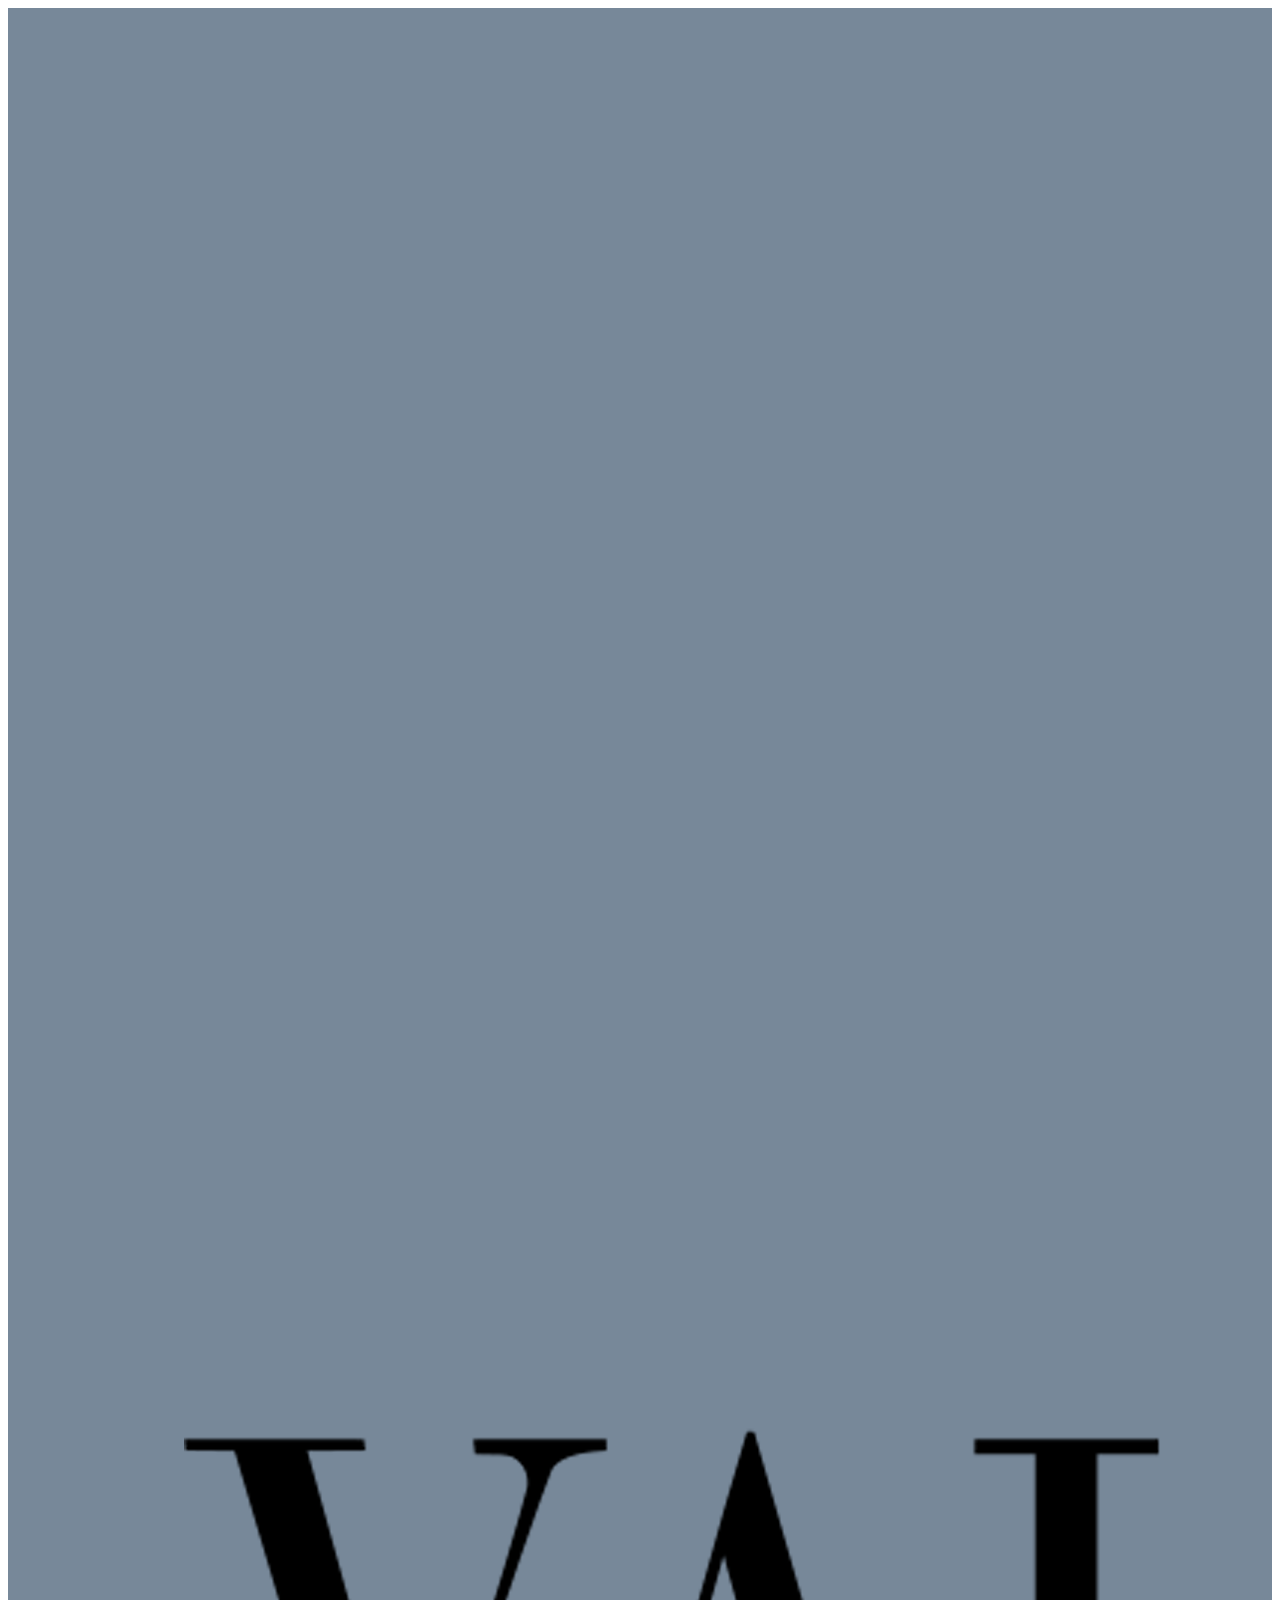
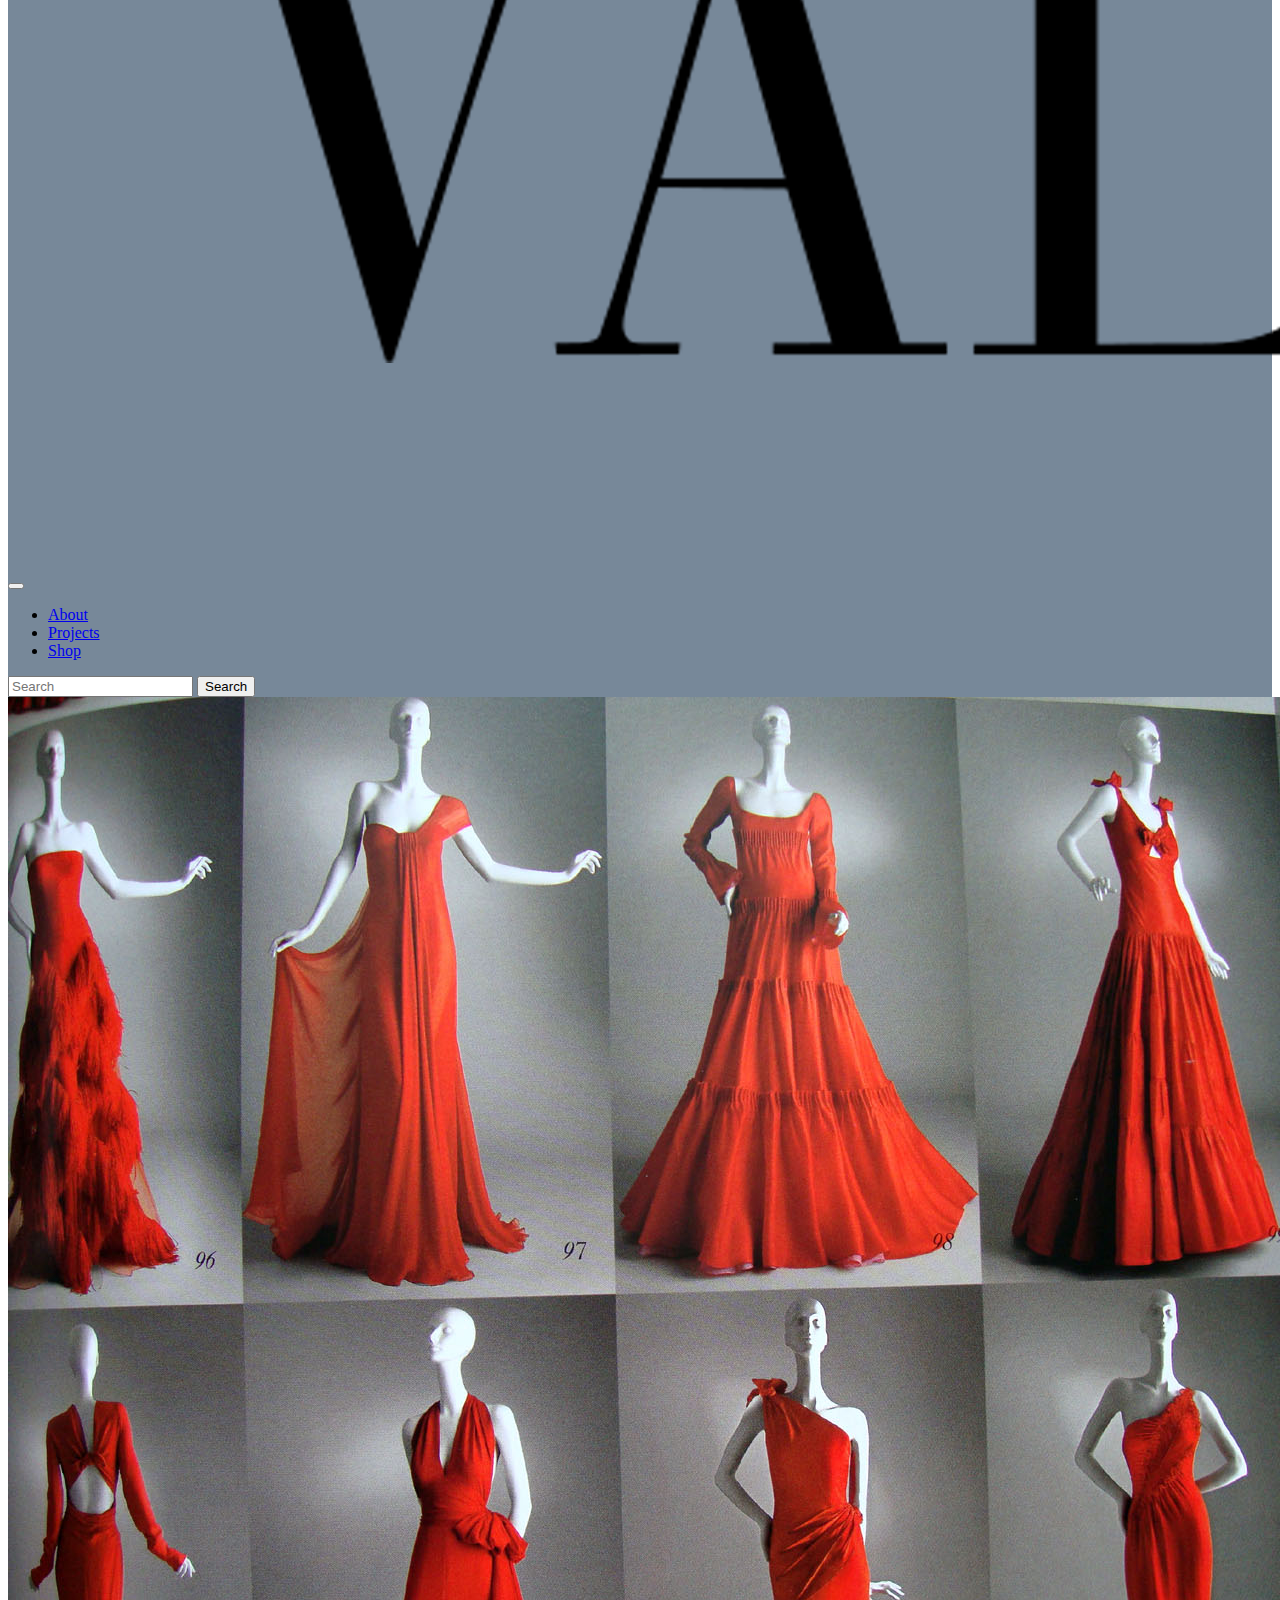
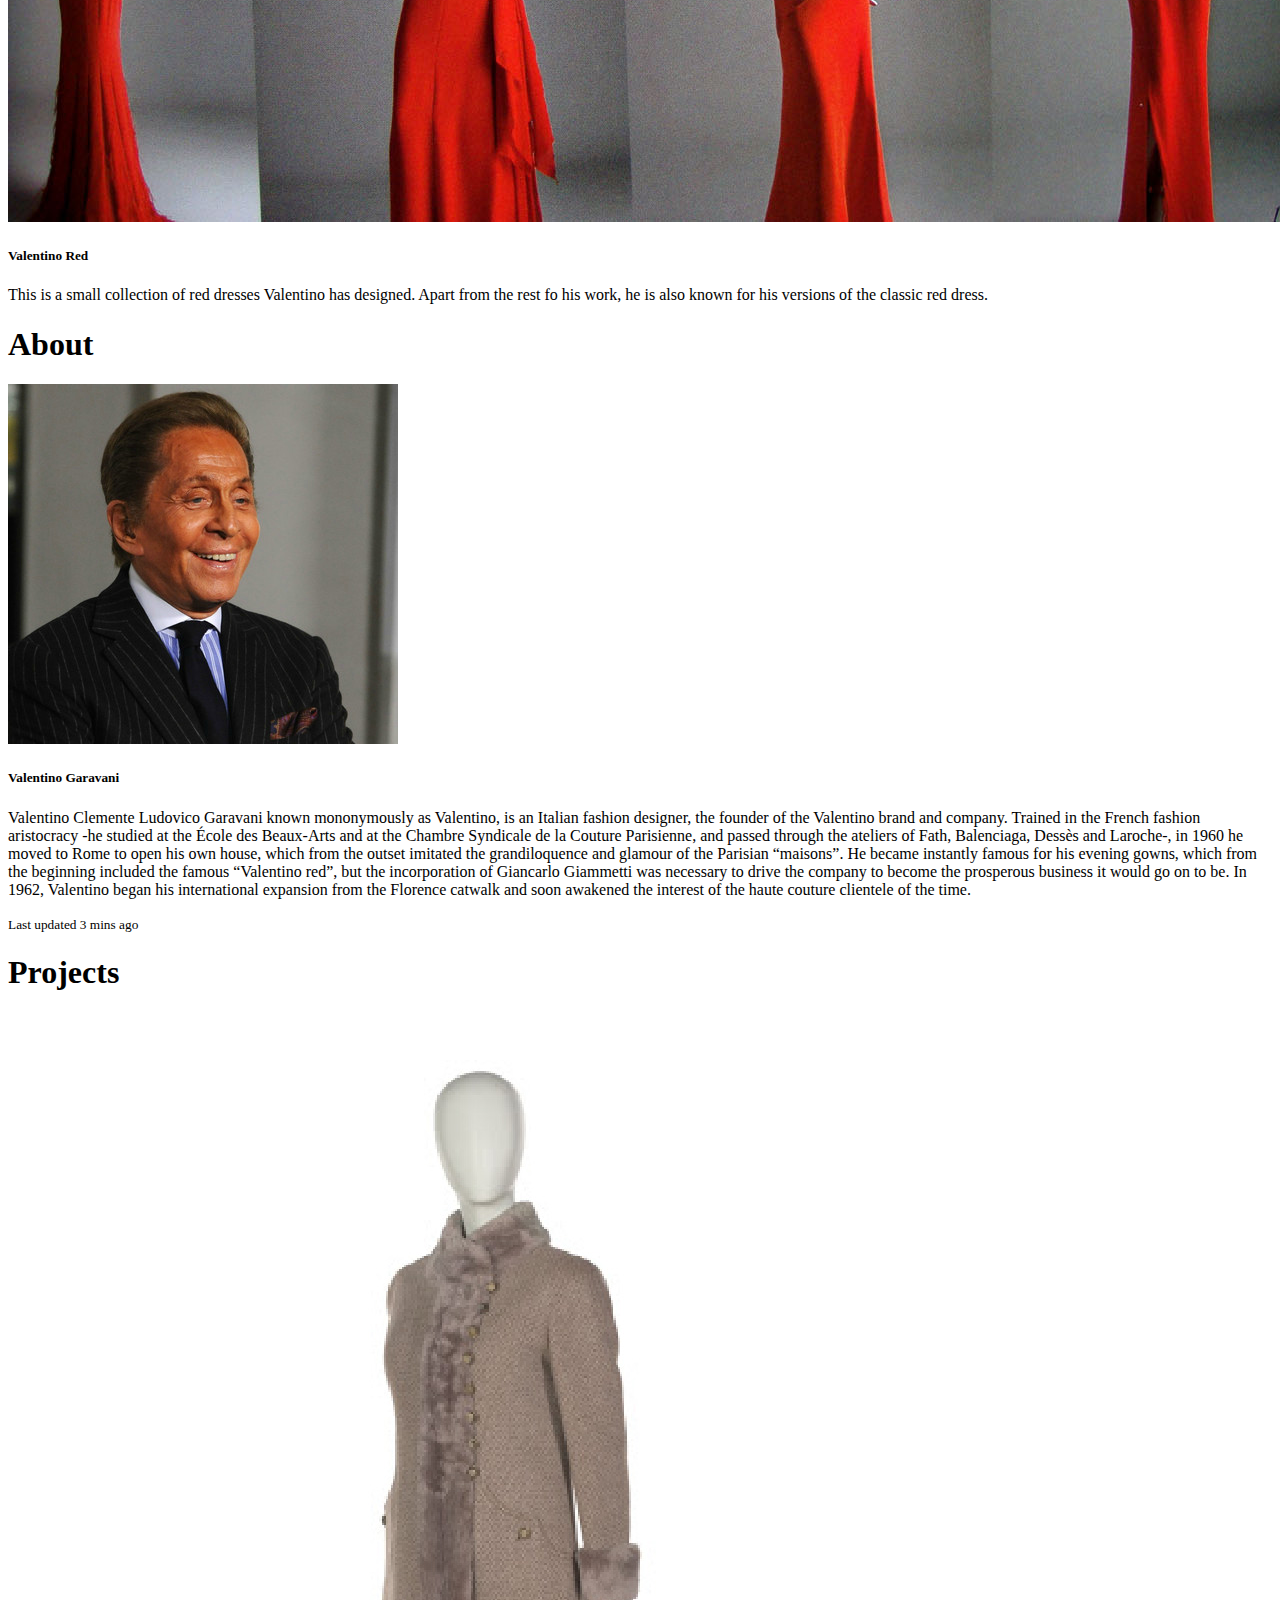
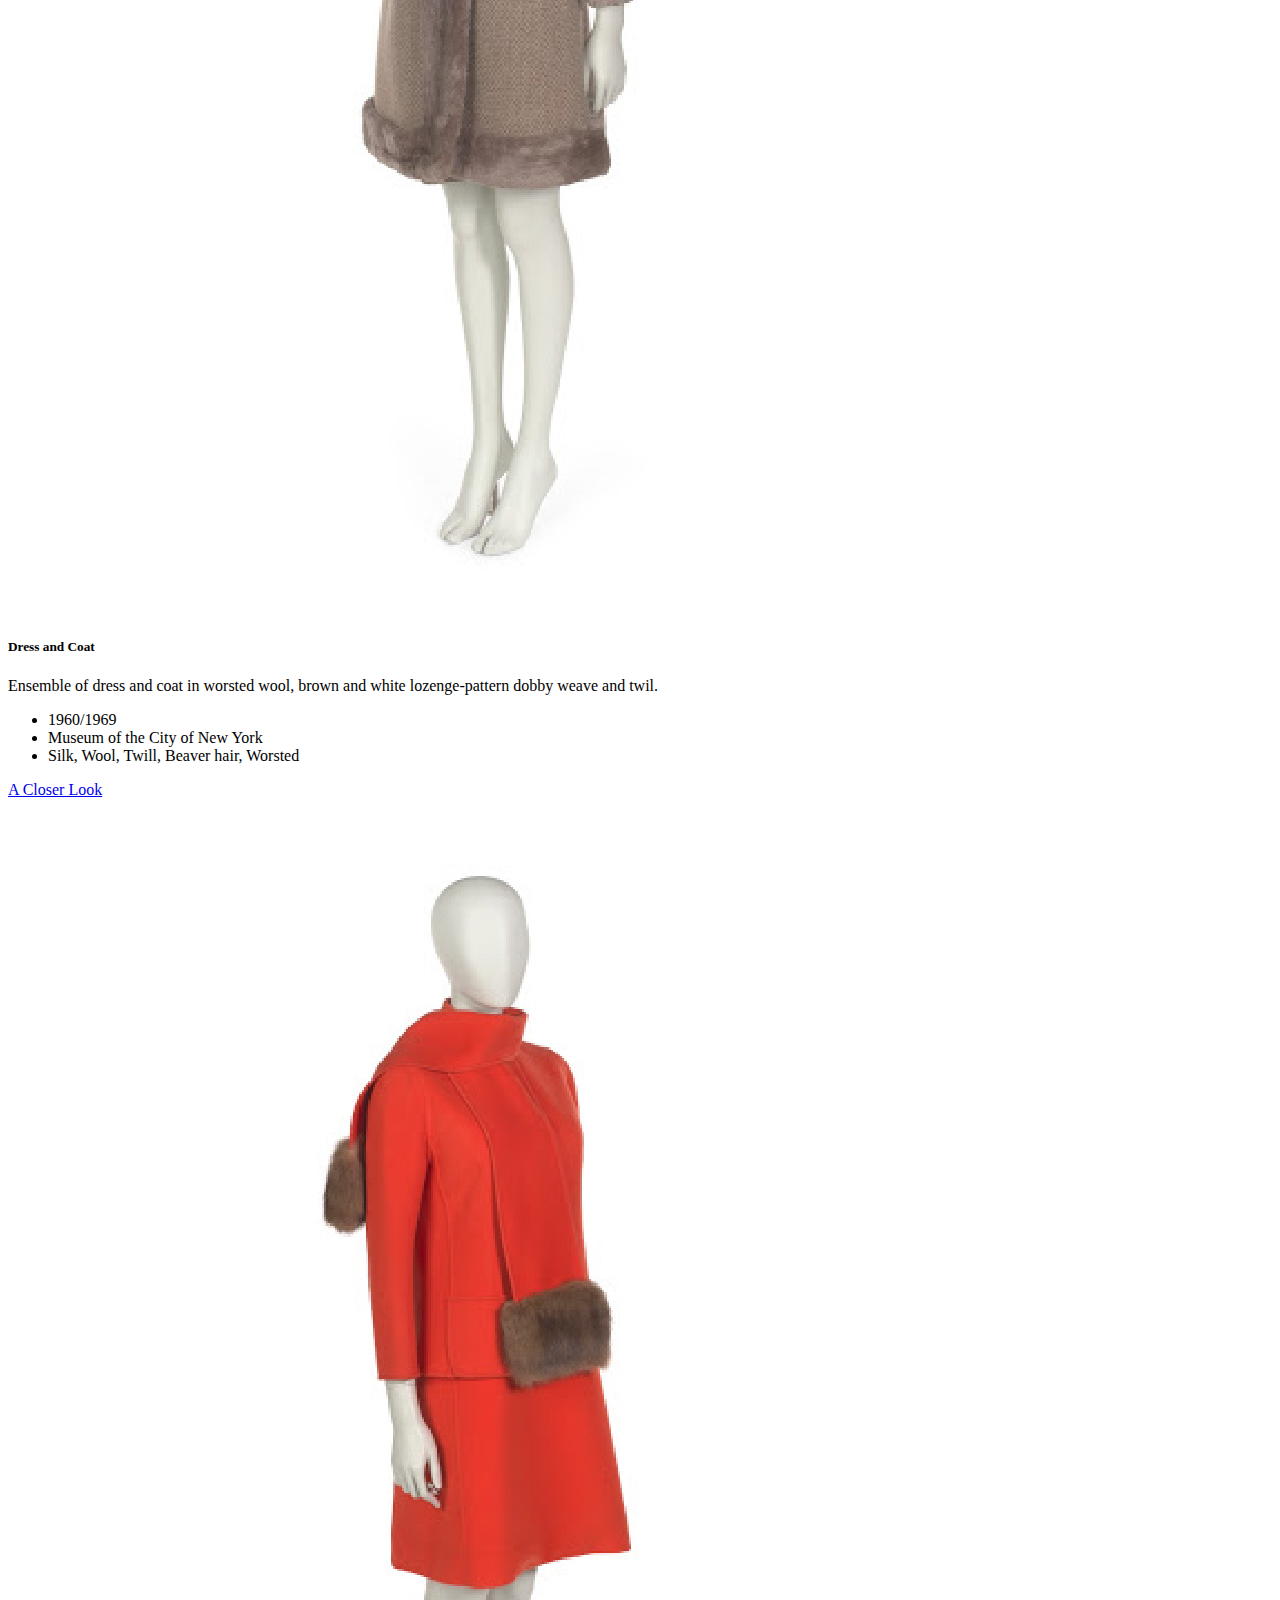
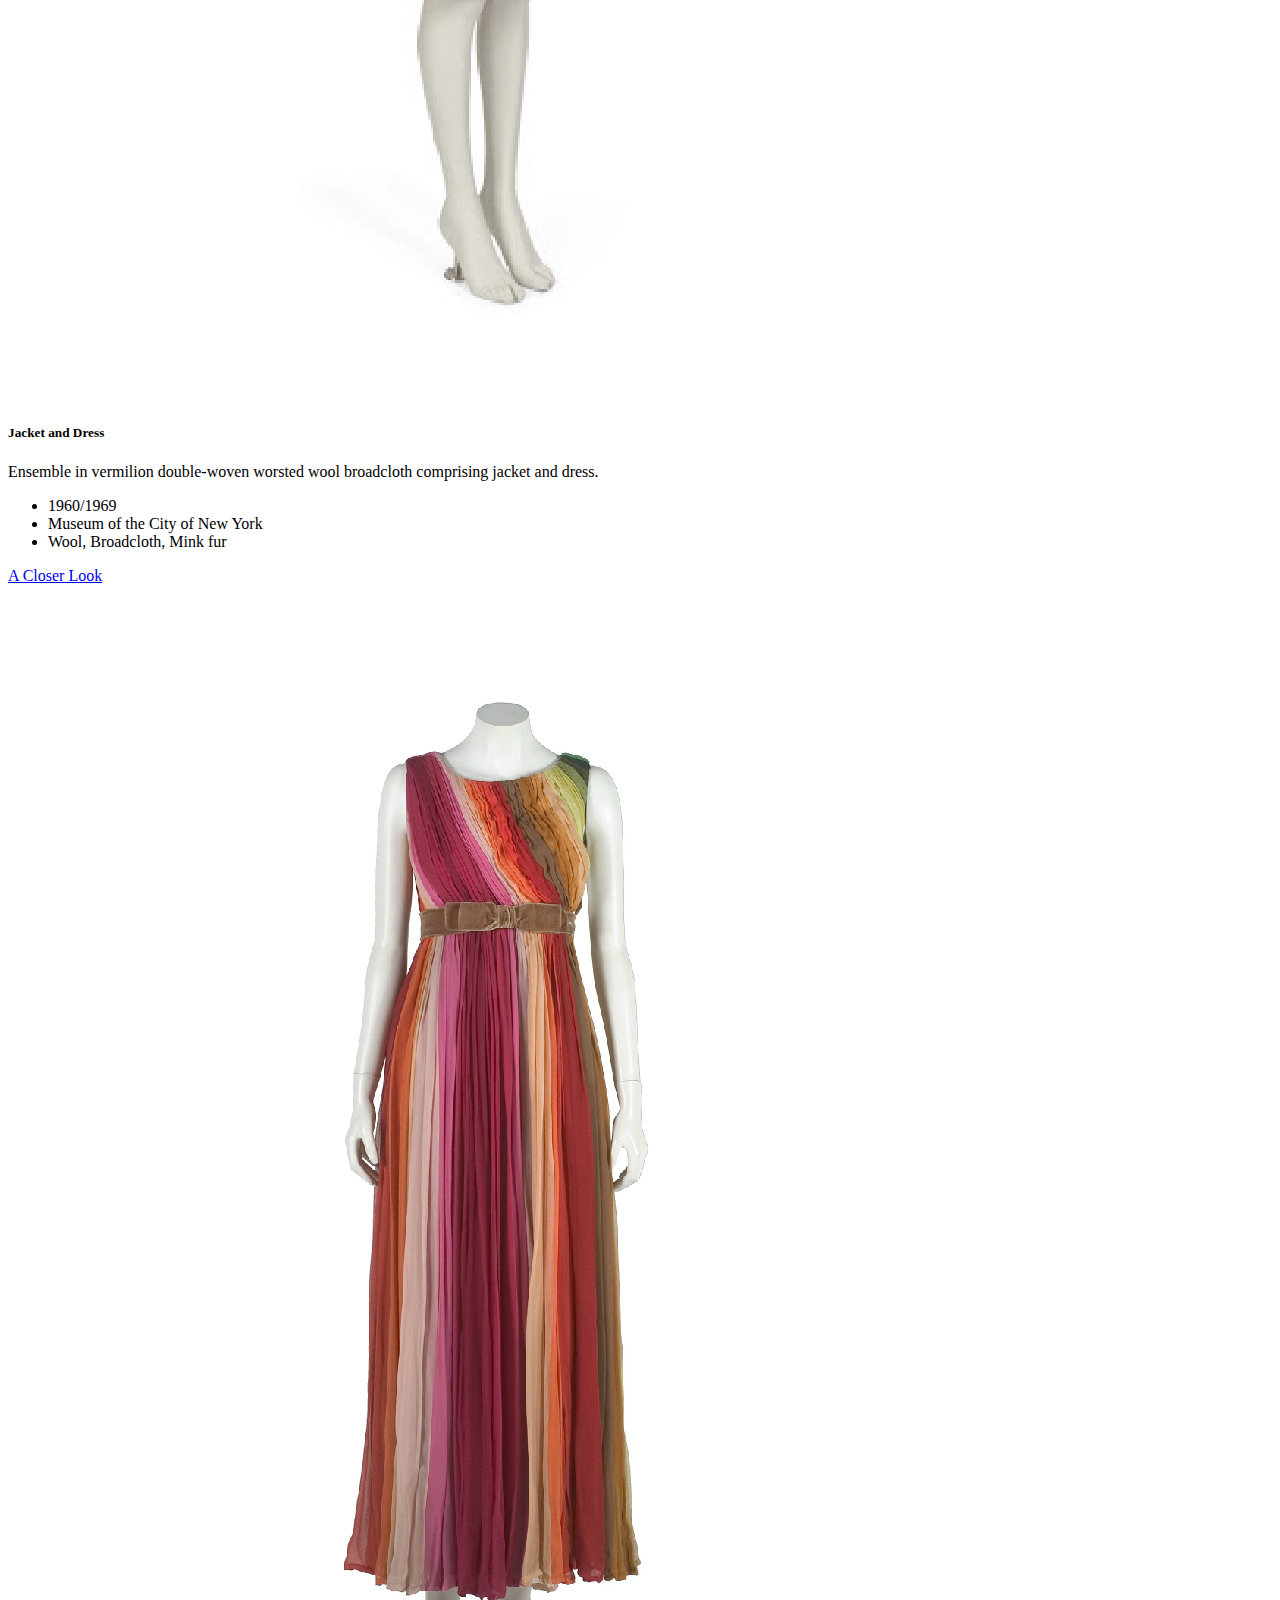
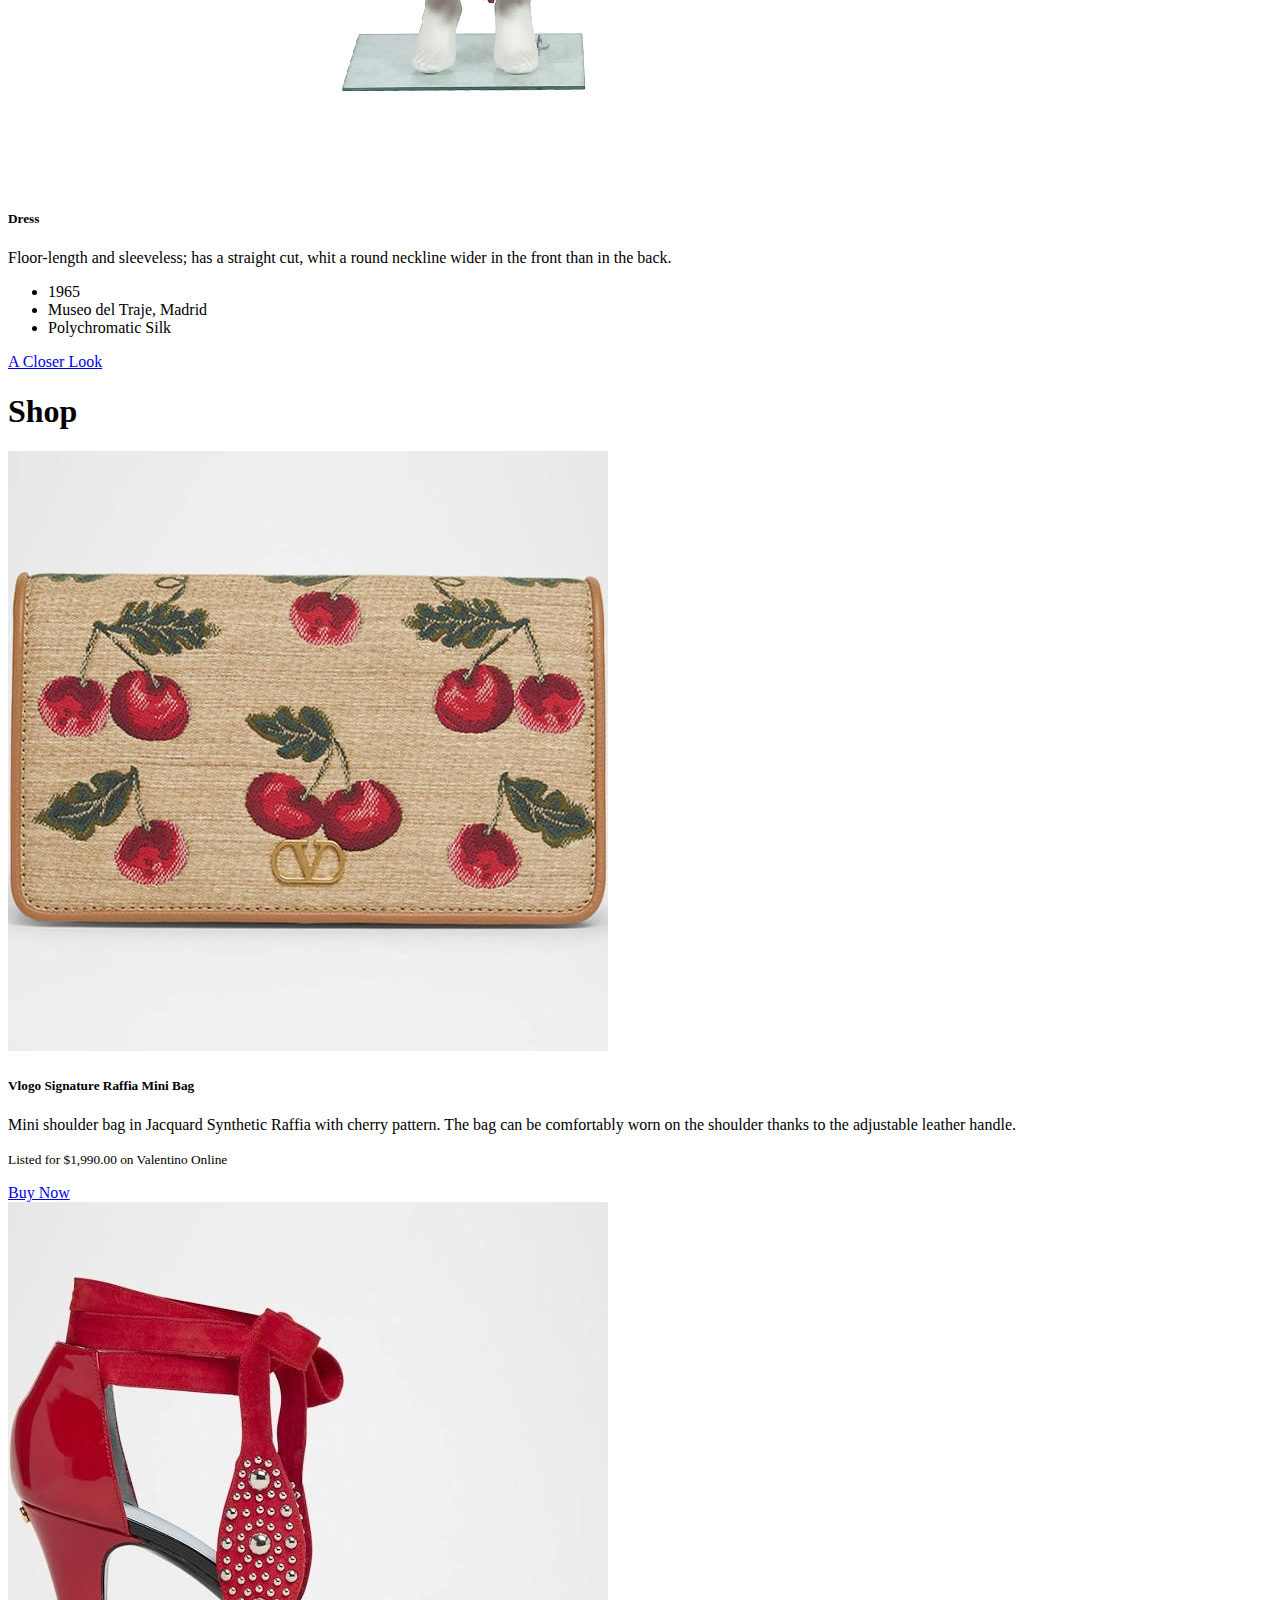
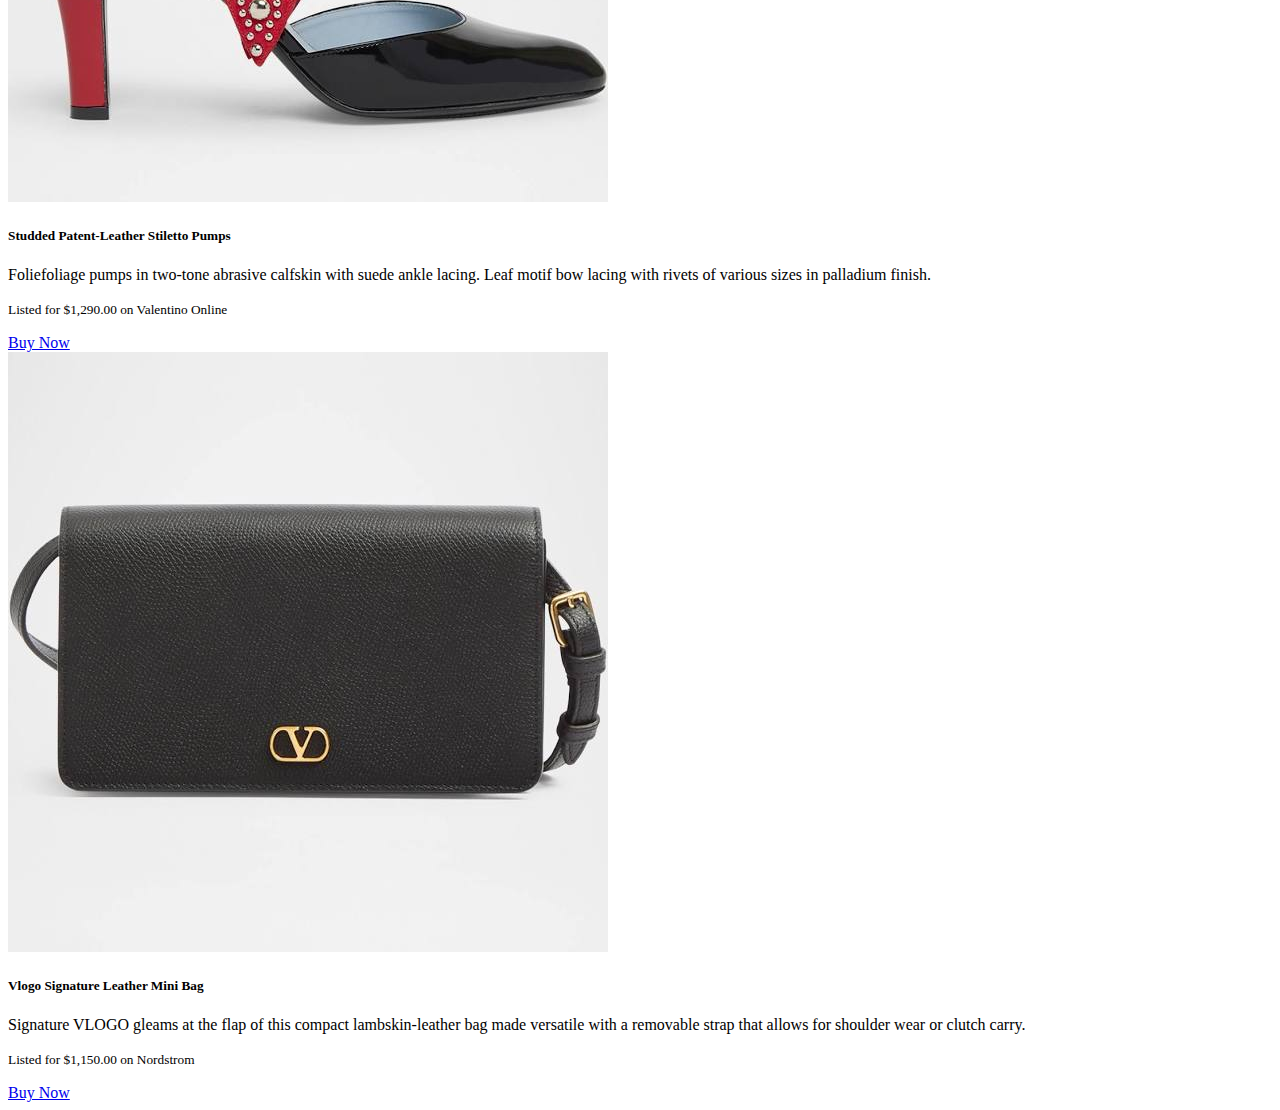
<file: valentino/index.html>
<!doctype html>
<html lang="en">
  <head>
    <meta charset="utf-8">
    <meta name="viewport" content="width=device-width, initial-scale=1">
    <title>Bootstrap demo</title>
    <link href="https://cdn.jsdelivr.net/npm/bootstrap@5.3.5/dist/css/bootstrap.min.css" rel="stylesheet" integrity="sha384-SgOJa3DmI69IUzQ2PVdRZhwQ+dy64/BUtbMJw1MZ8t5HZApcHrRKUc4W0kG879m7" crossorigin="anonymous">
  <link href="style.css" rel="stylesheet" type="text/css">
    
    </head>
  <body>
      
      <div class="container">  
          <nav class="navbar navbar-expand-lg">
  <div class="container-fluid">
    <a class="navbar-brand" href="#" style="width:5%"><img src="img/Valentino-logo.png" alt="logo" class="img-fluid"></a>
    <button class="navbar-toggler" type="button" data-bs-toggle="collapse" data-bs-target="#navbarSupportedContent" aria-controls="navbarSupportedContent" aria-expanded="false" aria-label="Toggle navigation">
      <span class="navbar-toggler-icon"></span>
    </button>
    <div class="collapse navbar-collapse" id="navbarSupportedContent">
      <ul class="navbar-nav me-auto mb-2 mb-lg-0">
        <li class="nav-item">
          <a class="nav-link active" aria-current="page" href="#about">About</a>
        </li>
        <li class="nav-item">
          <a class="nav-link" href="#projects">Projects</a>
        </li>
        <li class="nav-item">
          <a class="nav-link" href="#shop">Shop</a>
        </li>
          
          
      </ul>
      <form class="d-flex" role="search">
        <input class="form-control me-2" type="search" placeholder="Search" aria-label="Search">
        <button class="btn btn-dark" type="submit">Search</button>
      </form>
    </div>
  </div>
</nav>
      <div class="row">
          
          <div class="card border-0">
  <img src="img/first.jpg" class="card-img" alt="RedDresses">
  <div class="card-img-overlay">
    <h5 class="card-title text-end display-2 text-light">Valentino Red</h5>
    <p class="card-text text-end text-light">This is a small collection of red dresses Valentino has designed. Apart from the rest fo his work, he is also known for his versions of the classic red dress.</p>
    
      
  </div>
</div>
          
          </div>    
          
          <div class="row">
          
              <h1 class="" id="about">About</h1>
              
              <div class="card mb-3">
  <div class="row g-0">
    <div class="col-md-4">
      <img src="img/valentino.jpg" class="img-fluid rounded-start" alt="FlW portrait">
    </div>
    <div class="col-md-8">
      <div class="card-body">
        <h5 class="card-title">Valentino Garavani</h5>
        <p class="card-text">Valentino Clemente Ludovico Garavani known mononymously as Valentino, is an Italian fashion designer, the founder of the Valentino brand and company. Trained in the French fashion aristocracy -he studied at the École des Beaux-Arts and at the Chambre Syndicale de la Couture Parisienne, and passed through the ateliers of Fath, Balenciaga, Dessès and Laroche-, in 1960 he moved to Rome to open his own house, which from the outset imitated the grandiloquence and glamour of the Parisian “maisons”. He became instantly famous for his evening gowns, which from the beginning included the famous “Valentino red”, but the incorporation of Giancarlo Giammetti was necessary to drive the company to become the prosperous business it would go on to be. In 1962, Valentino began his international expansion from the Florence catwalk and soon awakened the interest of the haute couture clientele of the time.</p>
        <p class="card-text"><small class="text-body-secondary">Last updated 3 mins ago</small></p>
      </div>
    </div>
  </div>
</div>
              
              <div class="row">
             
                  <h1 class="" id="projects">Projects</h1>
                  
                  <div class="col">
                  
                  <div class="card">
  <img src="img/ValentinoWebsite_Cards_1stCard.jpg" class="card-img-top" alt="Guggenheim">
  <div class="card-body">
    <h5 class="card-title">Dress and Coat</h5>
    <p class="card-text">Ensemble of dress and coat in worsted wool, brown and white lozenge-pattern dobby weave and twil.</p>
  </div>
  <ul class="list-group list-group-flush">
    <li class="list-group-item">1960/1969</li>
    <li class="list-group-item">Museum of the City of New York</li>
    <li class="list-group-item">Silk, Wool, Twill, Beaver hair, Worsted</li>
  </ul>
  <div class="card-body">
    <a href="https://artsandculture.google.com/asset/ensemble-of-dress-and-coat-in-worsted-wool-brown-and-white-lozenge-pattern-dobby-weave-and-twill-valentino-garavani/9gEXrGFpE-K3KA?hl=en&ms=%7B%22x%22%3A0.5%2C%22y%22%3A0.5%2C%22z%22%3A8.947994576071164%2C%22size%22%3A%7B%22width%22%3A2.1505335365853644%2C%22height%22%3A1.2374999999999992%7D%7D" class="card-link">A Closer Look</a>
  </div>
</div>
                      
                  </div>
                  
                  <div class="col">
                  
                  <div class="card">
  <img src="img/ValentinoWebsite_Cards_2ndCard.jpg" class="card-img-top" alt="Palmer">
  <div class="card-body">
    <h5 class="card-title">Jacket and Dress</h5>
    <p class="card-text">Ensemble in vermilion double-woven worsted wool broadcloth comprising jacket and dress.</p>
  </div>
  <ul class="list-group list-group-flush">
    <li class="list-group-item">1960/1969</li>
    <li class="list-group-item">Museum of the City of New York</li>
    <li class="list-group-item">Wool, Broadcloth, Mink fur</li>
  </ul>
  <div class="card-body">
    <a href="https://artsandculture.google.com/asset/ensemble-in-vermilion-double-woven-worsted-wool-broadcloth-comprising-jacket-and-dress-valentino-garavani/pwHhorYPvo37bQ?hl=en&ms=%7B%22x%22%3A0.5%2C%22y%22%3A0.5%2C%22z%22%3A8.42598476159907%2C%22size%22%3A%7B%22width%22%3A2.150533536585366%2C%22height%22%3A1.2375%7D%7D" class="card-link">A Closer Look</a>
  </div>
</div>
                      
                  </div>
                  
                  <div class="col">
                  
                  <div class="card">
  <img src="img/ValentinoWebsite_Cards_3rdCard.jpg" class="card-img-top" alt="Glass">
  <div class="card-body">
    <h5 class="card-title">Dress</h5>
    <p class="card-text">Floor-length and sleeveless; has a straight cut, whit a round neckline wider in the front than in the back.</p>
  </div>
  <ul class="list-group list-group-flush">
    <li class="list-group-item">1965</li>
    <li class="list-group-item">Museo del Traje, Madrid</li>
    <li class="list-group-item">Polychromatic Silk</li>
  </ul>
  <div class="card-body">
    <a href="https://www.cultura.gob.es/mtraje/en/visita/visita-virtual/de-la-ac-al-pap/pervivencia-de-la-costura/vestido-valentino.html" class="card-link">A Closer Look</a>
  </div>
</div>
                  
                  </div>
              
              </div>
              
              
          </div>
          
          <div class="row">
          
           <h1 class="" id="shop">Shop</h1>
              
              <div class="card-group">
  <div class="card">
    <img src="img/bag.jpeg" class="card-img-top" alt="Usonia">
    <div class="card-body">
      <h5 class="card-title">Vlogo Signature Raffia Mini Bag</h5>
      <p class="card-text">Mini shoulder bag in Jacquard Synthetic Raffia with cherry pattern. The bag can be comfortably worn on the shoulder thanks to the adjustable leather handle.</p>
      <p class="card-text"><small class="text-body-secondary">Listed for $1,990.00 on Valentino Online</small></p>
    <a href="https://www.valentino.com/en-us/product-vlogo-signature-mini-shoulder-bag-in-jacquard-raffia-with-cherryfic-pattern-WP0AK8CJR_R9F?tp=160162&gQT=0" class="card-link">Buy Now</a>
      </div>
      
  </div>
  <div class="card">
    <img src="img/pumps.jpeg" class="card-img-top" alt="Guggenheim">
    <div class="card-body">
      <h5 class="card-title">Studded Patent-Leather Stiletto Pumps</h5>
      <p class="card-text">Foliefoliage pumps in two-tone abrasive calfskin with suede ankle lacing. Leaf motif bow lacing with rivets of various sizes in palladium finish.</p>
      <p class="card-text"><small class="text-body-secondary">Listed for $1,290.00 on Valentino Online</small></p>
    <a href="https://www.valentino.com/en-us/product-foliefoliage-pumps-in-abrasive-calfskin-85mm-WS0LT5UTM_JT0?tp=160162&gQT=0" class="card-link">Buy Now</a>
      </div>
  </div>
  <div class="card">
    <img src="img/bag2.jpeg" class="card-img-top" alt="Palmer">
    <div class="card-body">
      <h5 class="card-title">Vlogo Signature Leather Mini Bag</h5>
      <p class="card-text">Signature VLOGO gleams at the flap of this compact lambskin-leather bag made versatile with a removable strap that allows for shoulder wear or clutch carry.</p>
      <p class="card-text"><small class="text-body-secondary">Listed for $1,150.00 on Nordstrom</small></p>
   <a href="https://www.nordstrom.com/s/mini-vlogo-leather-shoulder-bag/7962707?color=BLACK&size=one+size&country=US&currency=USD&utm_source=google&utm_medium=organic&utm_campaign=seo_shopping&utm_channel=low_nd_seo_shopping&srsltid=AfmBOoo5_6XzKYo7EHUNuj7UsDx-m2ljYb5PvRRIluP54tnULRqITWVi4Dg&gQT=0" class="card-link">Buy Now</a>
      </div>
  </div>
</div>
              
          </div>
          
      </div>
    <script src="https://cdn.jsdelivr.net/npm/bootstrap@5.3.5/dist/js/bootstrap.bundle.min.js" integrity="sha384-k6d4wzSIapyDyv1kpU366/PK5hCdSbCRGRCMv+eplOQJWyd1fbcAu9OCUj5zNLiq" crossorigin="anonymous"></script>
  </body>
</html>
</file>
<file: valentino/style.css>
nav{
    background-color:lightslategray;
}
</file>
